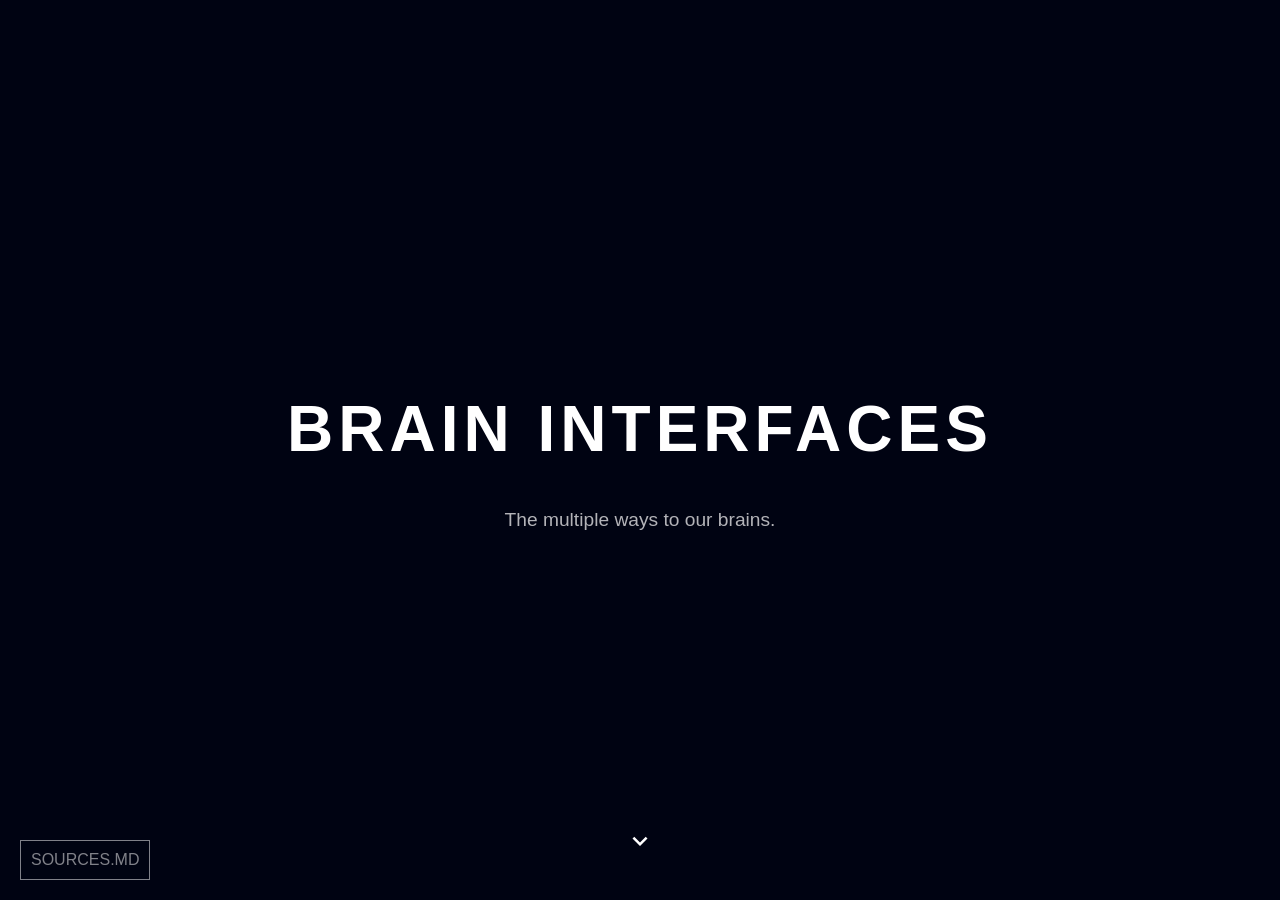
<file: index.html>
<!DOCTYPE html>
<html lang="en">
<head>
    <meta charset="UTF-8">
    <meta name="viewport" content="width=device-width, initial-scale=1.0">
    <title>Brain Interfaces</title>
    <link rel="stylesheet" href="style.css">
    <link rel="stylesheet" href="modal.css">
</head>
<body>
    <div id="world">
        <canvas id="neuro-canvas"></canvas>
    </div> 

    <main id="app-interface"></main>

    <div id="modal-overlay" onclick="closeModal()"></div>
    <div id="info-window">
        <div class="close-btn" onclick="closeModal()">
            <svg width="20" height="20" viewBox="0 0 24 24" fill="none" stroke="currentColor" stroke-width="2" stroke-linecap="round" stroke-linejoin="round">
                <line x1="18" y1="6" x2="6" y2="18"></line>
                <line x1="6" y1="6" x2="18" y2="18"></line>
            </svg>
        </div>
        <div id="modal-body"></div>
    </div>

    <script src="main.js"></script>
</body>
</html>
</file>
<file: style.css>
body, html {
    margin: 0;
    padding: 0;
    overflow: hidden;
    background: #000;
    color: #fff;
    font-family: sans-serif;
}

#world {
    position: fixed;
    top: 0; left: 0;
    width: 300vw; height: 300vh;
    background: #020617;
    transform: translate3d(-100vw, -100vh, 0);
    transition: transform 1.5s cubic-bezier(0.65, 0, 0.35, 1);
    will-change: transform;
}

#neuro-canvas {
    width: 100%;
    height: 100%;
    display: block;
}

#app-interface {
    position: relative;
    width: 100vw; height: 100vh;
    display: flex; justify-content: center; align-items: center;
    transition: opacity 0.5s;
}

#info-window {
    position: fixed;
    bottom: 5%; right: 5%;
    width: 80%; height: 80%;
    background: rgba(255, 255, 255, 0.95);
    color: #1a1a1a;
    border-radius: 10px;
    padding: 2rem;
    transform: translate(120%, 120%);
    transition: transform 0.6s cubic-bezier(0.16, 1, 0.3, 1);
    z-index: 1000;
}

#info-window.active { transform: translate(0, 0); }

.source-link {
    position: fixed; bottom: 20px; left: 20px;
    padding: 10px; border: 1px solid #fff;
    color: #fff; text-decoration: none; opacity: 0.5;
}

.minimal-back {
    position: fixed;
    top: 20px;
    left: 50%;
    transform: translateX(-50%);
    cursor: pointer;
    opacity: 0.4;
    transition: opacity 0.3s, transform 0.3s;
    z-index: 1000;
}

.minimal-back:hover {
    opacity: 1;
    transform: translateX(-50%) translateY(-3px);
}

@keyframes float {
    0% { transform: translate(-50%, -50%) translate(0, 0); }
    12.5% { transform: translate(-50%, -50%) translate(10px, -15px); }
    25% { transform: translate(-50%, -50%) translate(20px, 5px); }
    37.5% { transform: translate(-50%, -50%) translate(5px, 18px); }
    50% { transform: translate(-50%, -50%) translate(-15px, 10px); }
    62.5% { transform: translate(-50%, -50%) translate(-25px, -5px); }
    75% { transform: translate(-50%, -50%) translate(-10px, -20px); }
    87.5% { transform: translate(-50%, -50%) translate(8px, -8px); }
    100% { transform: translate(-50%, -50%) translate(0, 0); }
}

.dynamic-point {
    position: absolute;
    cursor: pointer;
    text-align: center;
    z-index: 10;
}
</file>
<file: modal.css>
#info-window {
    position: fixed;
    top: 50%;
    left: 50%;
    width: 100vw;
    max-width: 1200px;
    height: 85vh;
    background: rgba(10, 15, 30, 0.98);
    color: #e2e8f0;
    border: 1px solid rgba(56, 189, 248, 0.3);
    border-radius: 15px;
    padding: 40px;
    /* Centrage parfait et animation d'entrée */
    transform: translate(-50%, -30%) scale(0.95);
    opacity: 0;
    pointer-events: none;
    transition: all 0.5s cubic-bezier(0.16, 1, 0.3, 1);
    z-index: 1000;
    
    /* Scroll interne */
    overflow-y: auto;
    scrollbar-width: thin;
    scrollbar-color: #38bdf8 rgba(255, 255, 255, 0.1);
}

#info-window.active {
    transform: translate(-50%, -50%) scale(1);
    opacity: 1;
    pointer-events: auto;
}

/* Personnalisation de la barre de scroll pour Chrome/Safari */
#info-window::-webkit-scrollbar {
    width: 6px;
}
#info-window::-webkit-scrollbar-thumb {
    background: #38bdf8;
    border-radius: 10px;
}

.modal-grid {
    display: grid;
    grid-template-columns: 1.5fr 1fr;
    gap: 40px;
    margin-top: 30px;
}

.badge {
    display: inline-block;
    padding: 4px 12px;
    background: #0ea5e9;
    color: white;
    border-radius: 20px;
    font-size: 0.7rem;
    font-weight: bold;
    text-transform: uppercase;
    margin-bottom: 10px;
}

.subtitle { color: #38bdf8; font-style: italic; margin-top: -10px; }

.close-btn {
    position: sticky; /* Reste visible même en scrollant */
    top: -20px;
    float: right;
    width: 40px;
    height: 40px;
    background: rgba(255, 255, 255, 0.05);
    border-radius: 50%;
    display: flex;
    align-items: center;
    justify-content: center;
    cursor: pointer;
    transition: all 0.3s;
    border: 1px solid rgba(255, 255, 255, 0.1);
    z-index: 1001;
}

.close-btn:hover {
    background: rgba(239, 68, 68, 0.2);
    border-color: #ef4444;
    transform: rotate(90deg);
}

.close-btn svg {
    stroke: #fff;
}

h3 { border-bottom: 1px solid rgba(255,255,255,0.1); padding-bottom: 8px; color: #7dd3fc; display: flex; align-items: center; gap: 10px; }

.spec-card {
    background: rgba(255,255,255,0.05);
    padding: 15px;
    border-radius: 8px;
    margin-bottom: 15px;
}

.spec-item {
    display: flex;
    flex-direction: row; /* Aligné par défaut */
    justify-content: flex-start; /* Aligné au début pour éviter le gap forcé */
    align-items: baseline;
    gap: 15px; /* Espace minimum entre le label et la donnée */
    font-size: 0.85rem;
    margin-bottom: 12px;
    border-bottom: 1px solid rgba(255, 255, 255, 0.03);
    padding-bottom: 4px;
}

.spec-item span {
    opacity: 0.6;
    flex: 0 0 120px; /* Largeur fixe pour le label : empêche le chevauchement */
    font-size: 0.75rem;
    text-transform: uppercase;
}

.spec-item strong {
    flex: 1; /* Prend tout l'espace restant */
    text-align: right;
    color: #fff;
    word-break: break-word; /* Force la coupure de mot si vraiment trop long */
    line-height: 1.2;
}

.warning-box {
    background: rgba(245, 158, 11, 0.1);
    border-left: 4px solid #f59e0b;
    padding: 15px;
    font-size: 0.9rem;
    margin-top: 20px;
}

.sources { font-size: 0.7rem; opacity: 0.5; display: flex; flex-direction: column; }

#modal-overlay {
    position: fixed;
    top: 0;
    left: 0;
    width: 100%;
    height: 100%;
    background: rgba(0, 0, 0, 0);
    backdrop-filter: blur(0px);
    transition: background 0.5s, backdrop-filter 0.5s;
    z-index: 999;
    pointer-events: none; /* Empêche l'overlay invisible de bloquer les clics */
}

#modal-overlay.active {
    background: rgba(0, 0, 0, 0.7);
    backdrop-filter: blur(4px);
    pointer-events: auto; /* Active le clic pour pouvoir fermer en cliquant à côté */
}

.illustration-container {
    display: flex;
    gap: 20px;
    margin: 25px 0;
    justify-content: center;
}

.illus-card {
    flex: 1;
    background: rgba(255, 255, 255, 0.03);
    border: 1px solid rgba(255, 255, 255, 0.1);
    border-radius: 10px;
    overflow: hidden;
    display: flex;
    flex-direction: column;
    max-width: 45%;
}

.illus-card img {
    width: 100%;
    height: 100%;
    object-fit: contain;
    filter: brightness(0.8) contrast(1.2);
    border-bottom: 1px solid rgba(255, 255, 255, 0.1);
}

.illus-info {
    padding: 12px;
}

.illus-info h5 {
    margin: 0 0 5px 0;
    color: #7dd3fc;
    font-size: 0.9rem;
    text-transform: uppercase;
    letter-spacing: 1px;
}

.illus-info p {
    margin: 0;
    font-size: 0.75rem;
    opacity: 0.7;
    line-height: 1.3;
}

.short-desc-section {
    margin-bottom: 30px;
    padding-bottom: 20px;
    border-bottom: 1px dashed rgba(56, 189, 248, 0.2);
}

.emphasized-text {
    font-size: 1.1rem;
    line-height: 1.6;
    color: #f8fafc;
    font-style: italic;
    opacity: 0.9;
}

/* Ajustement pour le coût si le texte est long */
.spec-item strong {
    font-size: 0.8rem; /* Légèrement plus petit pour les prix détaillés */
}
</file>
